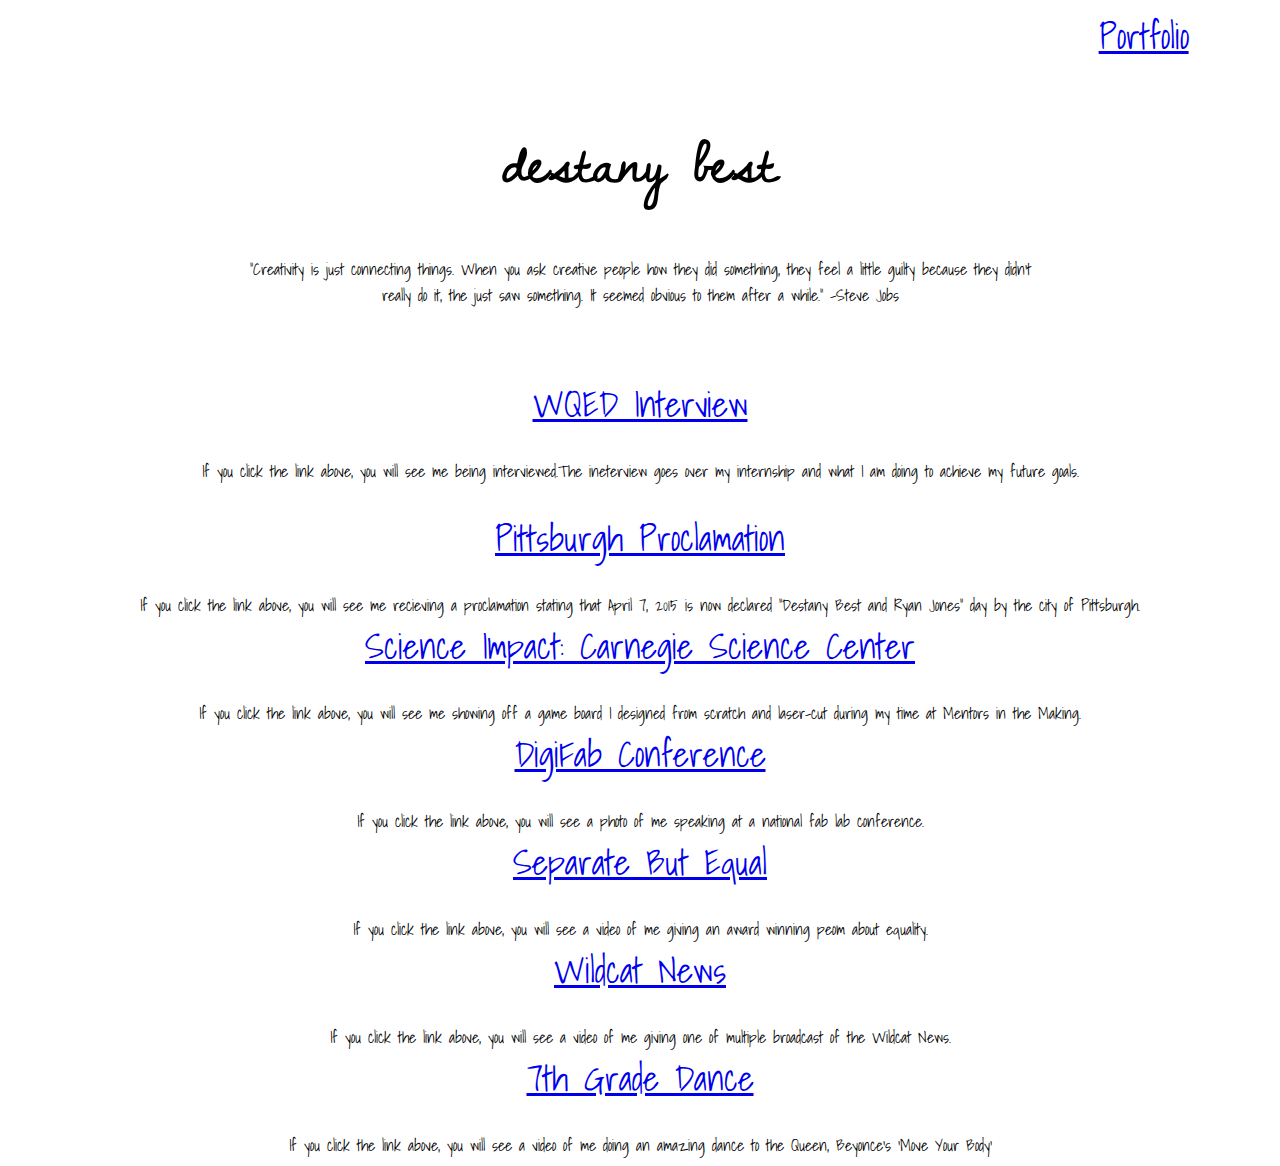
<file: index.html>
<!DOCTYPE html>
<html>
    <head>
        <title>About Me</title>
		<link href="https://fonts.googleapis.com/css?family=Dawning+of+a+New+Day&display=swap" rel="stylesheet">
		<link href="https://fonts.googleapis.com/css?family=Shadows+Into+Light&display=swap" rel="stylesheet">
        <link href="styles.css" rel="stylesheet" type="text/css">
    </head>
    <body>
		<div id= "portfolio">
		<a href="portfolio.html">Portfolio</a></div>
<h1>destany best</h1>
	<div class= quote> 
		<p> “Creativity is just connecting things. When you ask creative people how they did something, they feel a little guilty because they didn’t really do it, the just saw something. It seemed obvious to them after a while.”
			-Steve Jobs </p> 
	</div>
		<br>
		<br>
		
<a href ="https://www.wqed.org/futurejobs"> WQED Interview </a>
			<br>
			<br>
		If you click the link above, you will see me being interviewed.The ineterview goes over my internship and what I am doing to achieve	my future goals.
		<br>
		<br>
		
<a href ="https://www.thenorthsidechronicle.com/macs-students-receive-proclamation-from-city-council/"> Pittsburgh Proclamation </a>
	<br>
		<br>
		If you click the link above, you will see me recieving a proclamation stating that April 7, 2015 is now declared "Destany Best and Ryan Jones" day by the city of Pittsburgh.
		<br>
<a href= "http://www.carnegiesciencecenter.org/csc_content/publications/pdf/science-impact-spring-vol-7-2018.pdf">Science Impact: Carnegie Science Center</a>
		<br>
		<br>
		If you click the link above, you will see me showing off a game board I designed from scratch and laser-cut during my time at Mentors in the Making.
		<br>
		<a href="https://twitter.com/NazPrepMath/status/1114250757585420290"> DigiFab Conference</a>
		<br>
		<br>
		If you click the link above, you will see a photo of me speaking at a national fab lab conference.
		<br>
		<a href="https://www.youtube.com/watch?v=ArAi-vXJC2I"> Separate But Equal</a>
		<br>
		<br>
		If you click the link above, you will see a video of me giving an award winning peom about equality.
		<br>
		<a href="https://www.youtube.com/watch?v=1ws2OolfRVY">Wildcat News</a>
		<br>
		<br>
		If you click the link above, you will see a video of me giving one of multiple broadcast of the Wildcat News.
		<br>
		<a href="https://www.youtube.com/watch?v=IsCtFok0x9Q"> 7th Grade Dance</a>
		<br>
		<br>
		If you click the link above, you will see a video of me doing an amazing dance to the Queen, Beyonce's 'Move Your Body'
        <br>
	</body>
</html>
</file>
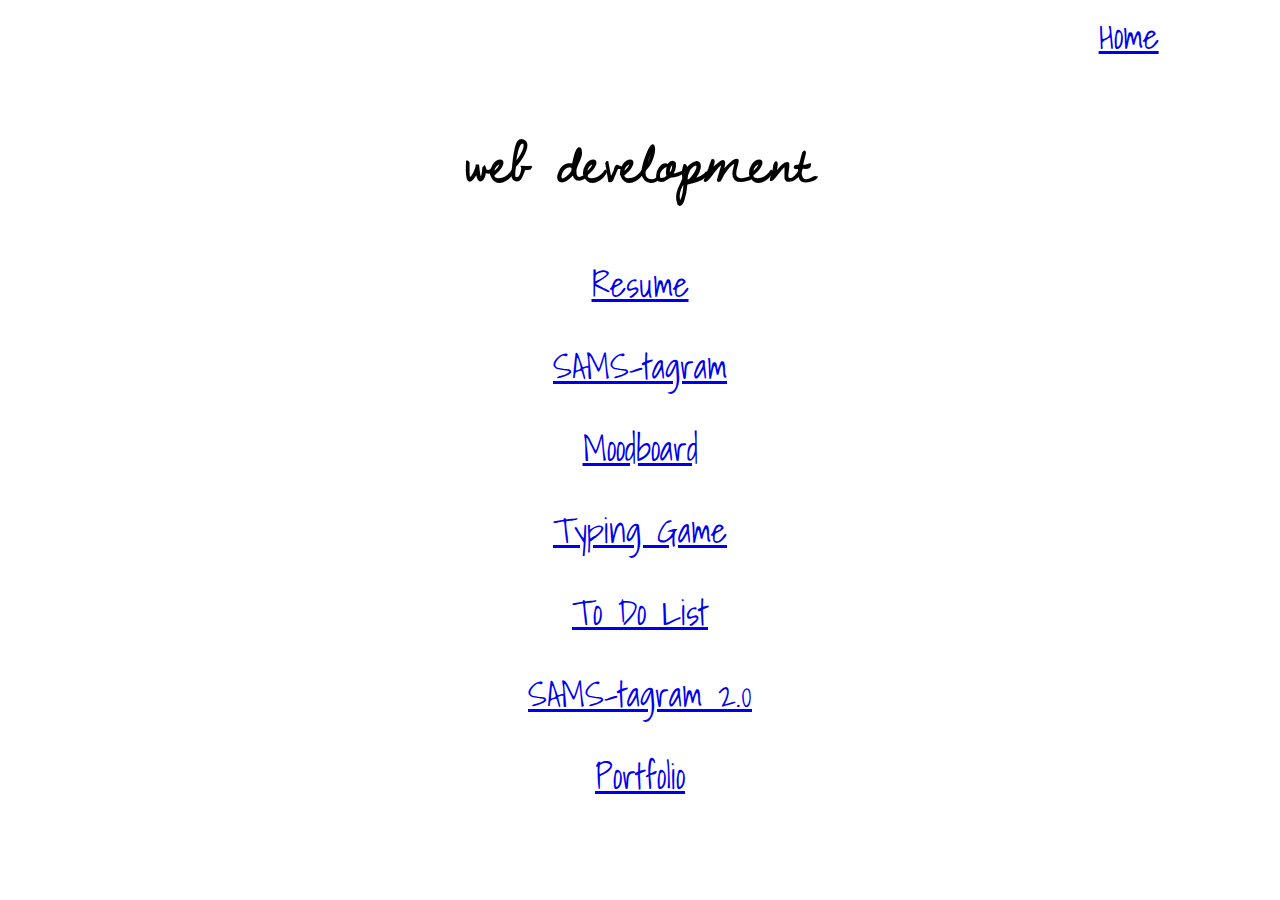
<file: portfolio.html>
<!DOCTYPE html>
<html>
    <head>
        <title>Portfolio</title>
		<link href="https://fonts.googleapis.com/css?family=Dawning+of+a+New+Day&display=swap" rel="stylesheet">
		<link href="https://fonts.googleapis.com/css?family=Shadows+Into+Light&display=swap" rel="stylesheet">
        <link href="styles.css" rel="stylesheet" type="text/css">
    </head> 
	
	<div id=portfolio>
	<a href="index.html">Home</a>
	</div>
	
	<h1>web development</h1>
    <body>
	<a href="file:///Users/destanyb/Downloads/hw1_starter/resume/index.html"> Resume</a>
		<br>
		<br>
	<a href="file:///Users/destanyb/Downloads/hw1_starter/samstagram/index.html"> SAMS-tagram</a>
		<br>
		<br>
	<a href="file:///Users/destanyb/Downloads/hw2_starter/moodboard/index.html">Moodboard</a>
		<br>
		<br>
	<a href= "file:///Users/destanyb/Downloads/hw2_starter/typing_game/index.html"> Typing Game</a>
		<br>
		<br>
	<a href= "file:///Users/destanyb/Downloads/hw3_starter/TODO_starter/index.html"> To Do List</a>
		<br>
		<br>
	<a href="file:///Users/destanyb/Downloads/hw3_starter/samstagram_2/index.html"> SAMS-tagram 2.0</a>
		<br>
		<br>
		<a href="file:///Users/destanyb/Downloads/portfolio/index.html"> Portfolio</a>
		<br>
		<br>

    </body>
</html>
</file>
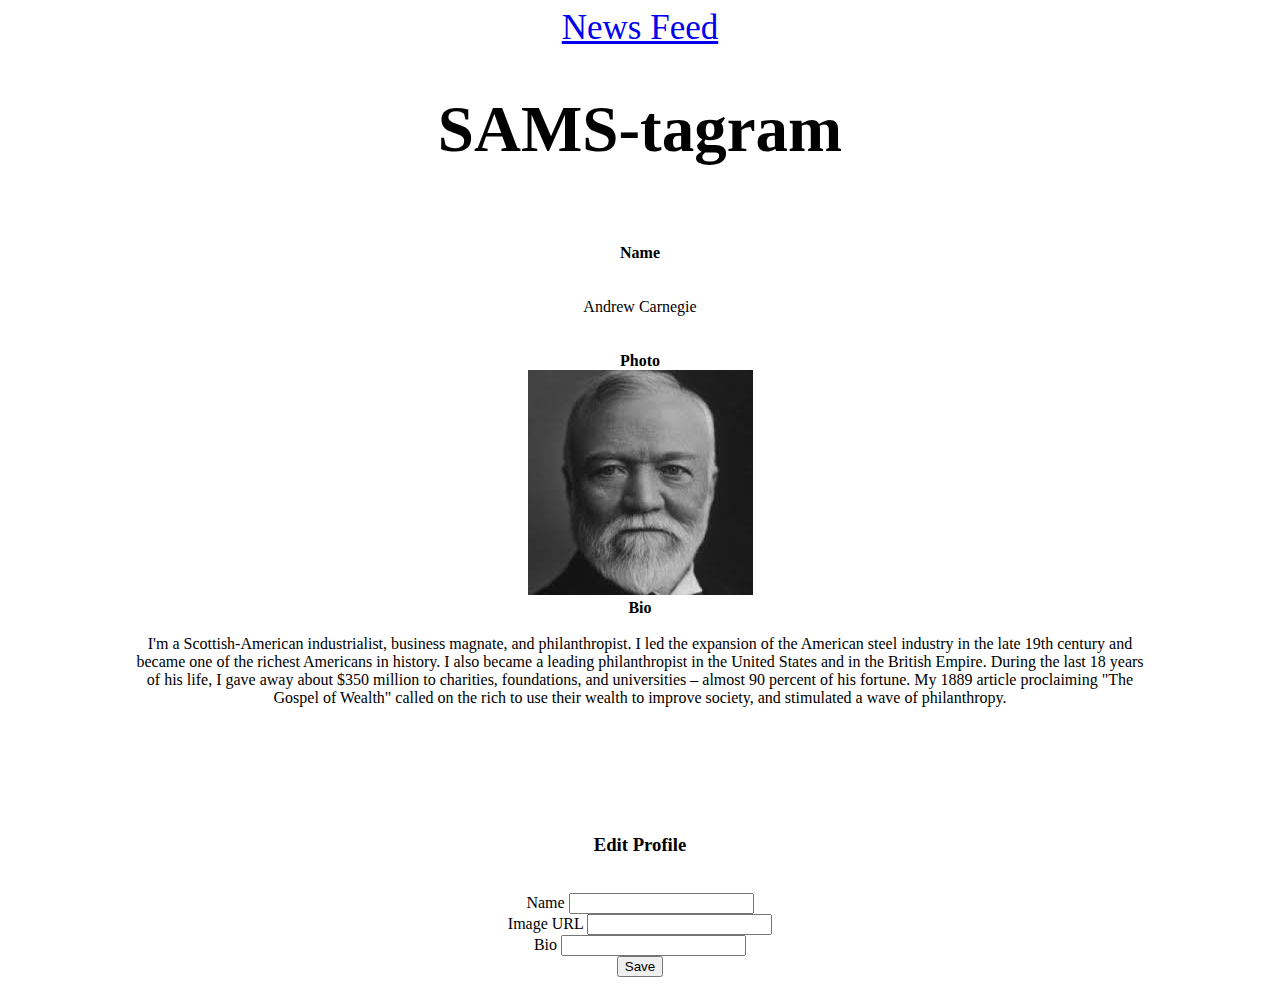
<file: profile.html>
<!DOCTYPE html>
<html>
    <head>
        <title>Profile</title>

        <link href="styles.css" rel="stylesheet" type="text/css">
    </head>
    <body>
		<div class="blackbox">
        	<a href="index.html" id="profile.link">News Feed</a>
			<h1>SAMS-tagram</h1>
		
		
		</div>
    
	
<div id= "WhiteBox">
			<br/>
        <p> <b> Name </b>
	<br/>
			<br/>
			<br/>
	<span id= "userName"> Andrew Carnegie
	</span>
			<br/>
			<br/>
			<br/>
			

  <b>Photo</b>
		<br/>	
	<img id= "userImage" src="[data-uri]">
			<br/>

	 <b> Bio</b>
			
			<br/>
		<br/>
			<span id= "userBio"> I'm a Scottish-American industrialist, business magnate, and
            philanthropist. I led the expansion of the American steel industry
            in the late 19th century and became one of the richest Americans in
            history. I also became a leading philanthropist in the United States
            and in the British Empire. During the last 18 years of his life, I gave
            away about $350 million to charities, foundations, and universities – almost
            90 percent of his fortune. My 1889 article proclaiming "The Gospel of Wealth"
            called on the rich to use their wealth to improve society, and stimulated a wave
            of philanthropy.</span>
			<br/>
		<br/>
		<br/>
		<br/>
		<br/>
		
		<br/>
		<br/>
	
   <h3> Edit Profile </h3>

   <form id="NewProfile">
       <br />Name
       <input type="text" id="cust.name">
       <br />Image URL
       <input type="text" id="image_link">
       <br />Bio
       <input type="text" id="cust.info">
       <br />
       <input type="submit" value="Save" id="roundButton">
   </form>
	
	
	</p>
	
<div/>
		<script src="https://code.jquery.com/jquery-3.4.1.min.js"
                integrity="sha256-CSXorXvZcTkaix6Yvo6HppcZGetbYMGWSFlBw8HfCJo="
                crossorigin="anonymous"></script>
        <script src="profile.js"></script>
    </body>
</html>
</file>
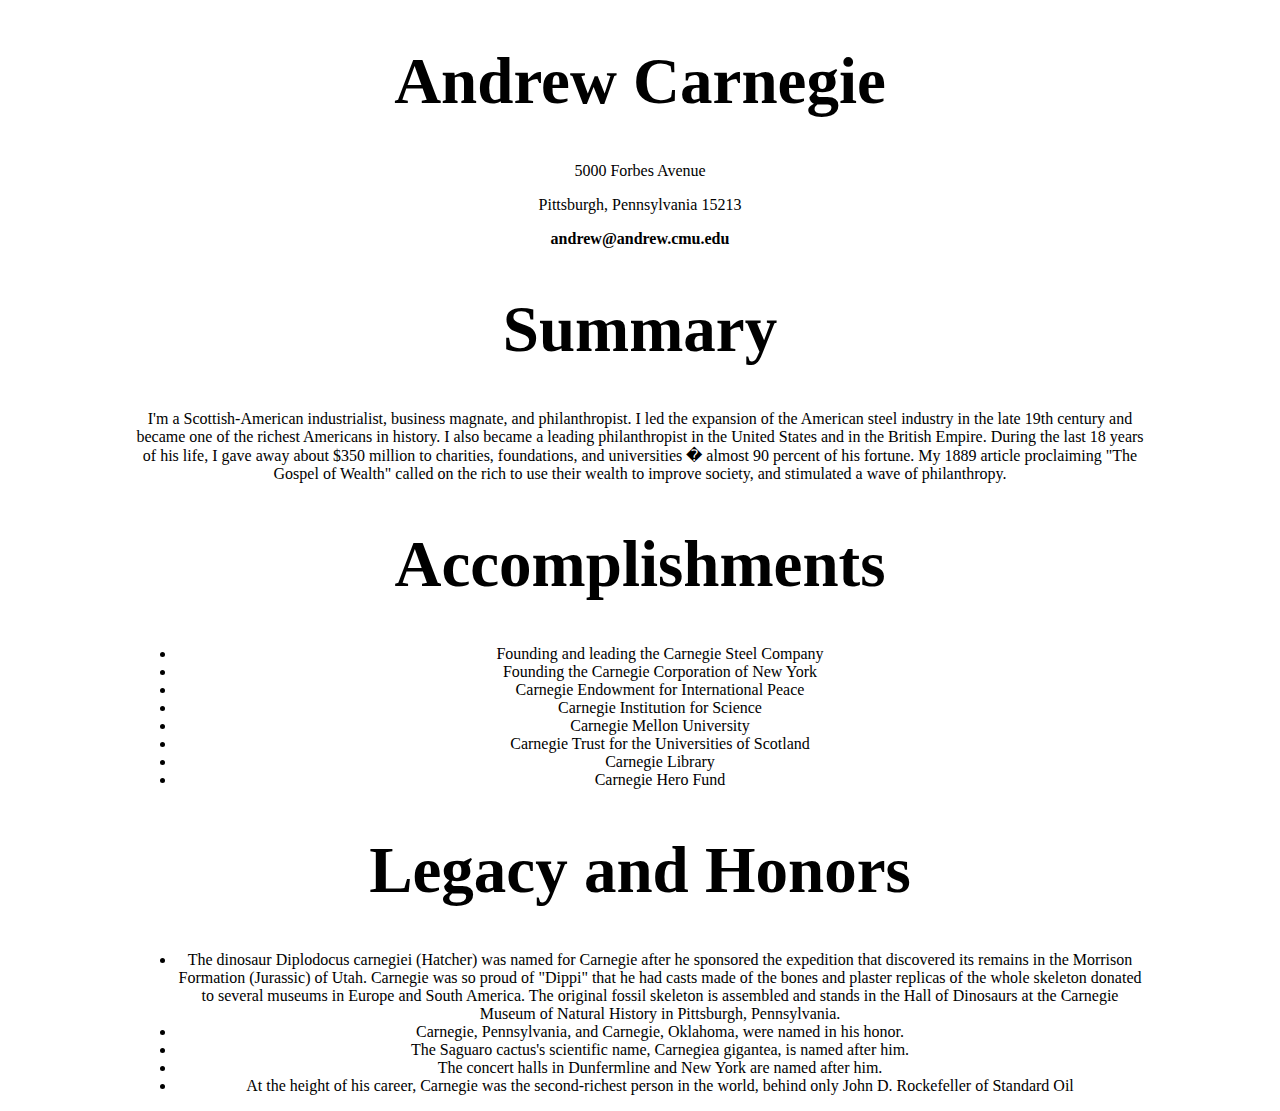
<file: resume.html>
<!DOCTYPE html>
<html>
    <head>
        <title>Resume</title>
        <link href="styles.css" rel="stylesheet" type="text/css">
    </head>
    <body>
        <div class="header">
            <h1>Andrew Carnegie</h1>
            <p> 5000 Forbes Avenue</p>
            <p> Pittsburgh, Pennsylvania 15213</p>
            <p><b>andrew@andrew.cmu.edu</b></p>
        </div>
        <div class="container">
        <h1> Summary</h1>
        <p>
            I'm a Scottish-American industrialist, business magnate, and
            philanthropist. I led the expansion of the American steel industry
            in the late 19th century and became one of the richest Americans in
            history. I also became a leading philanthropist in the United States
            and in the British Empire. During the last 18 years of his life, I gave
            away about $350 million to charities, foundations, and universities � almost
            90 percent of his fortune. My 1889 article proclaiming "The Gospel of Wealth"
            called on the rich to use their wealth to improve society, and stimulated a wave
            of philanthropy.
        </p>
        <h1>Accomplishments</h1>
        <p>
            <ul>
                <li>Founding and leading the Carnegie Steel Company</li>

                <li> Founding the Carnegie Corporation of New York</li>
                <li> Carnegie Endowment for International Peace</li>
                <li> Carnegie Institution for Science</li>
                <li>  Carnegie Mellon University</li>
                <li> Carnegie Trust for the Universities of Scotland</li>
                <li> Carnegie Library</li>
                <li> Carnegie Hero Fund</li>
            </ul>
        </p>
        <h1>Legacy and Honors</h1>
        <p>
            <ul>

                <li>The dinosaur Diplodocus carnegiei (Hatcher) was named for Carnegie after he
                    sponsored the expedition that discovered its remains in the Morrison Formation
                    (Jurassic) of Utah. Carnegie was so proud of "Dippi" that he had casts made of the
                    bones and plaster replicas of the whole skeleton donated to several museums in Europe
                    and South America. The original fossil skeleton is assembled and stands in the Hall of
                    Dinosaurs at the Carnegie Museum of Natural History in Pittsburgh, Pennsylvania.</li>


                <li>Carnegie, Pennsylvania, and Carnegie, Oklahoma, were named in his honor.</li>

                <li>The Saguaro cactus's scientific name, Carnegiea gigantea, is named after him.</li>

                <li>The concert halls in Dunfermline and New York are named after him.</li>

                <li>At the height of his career, Carnegie was the second-richest person in the world,
                    behind only John D. Rockefeller of Standard Oil</li>
            </ul>
        </p>
        </div>
    </body>
</html>
</file>
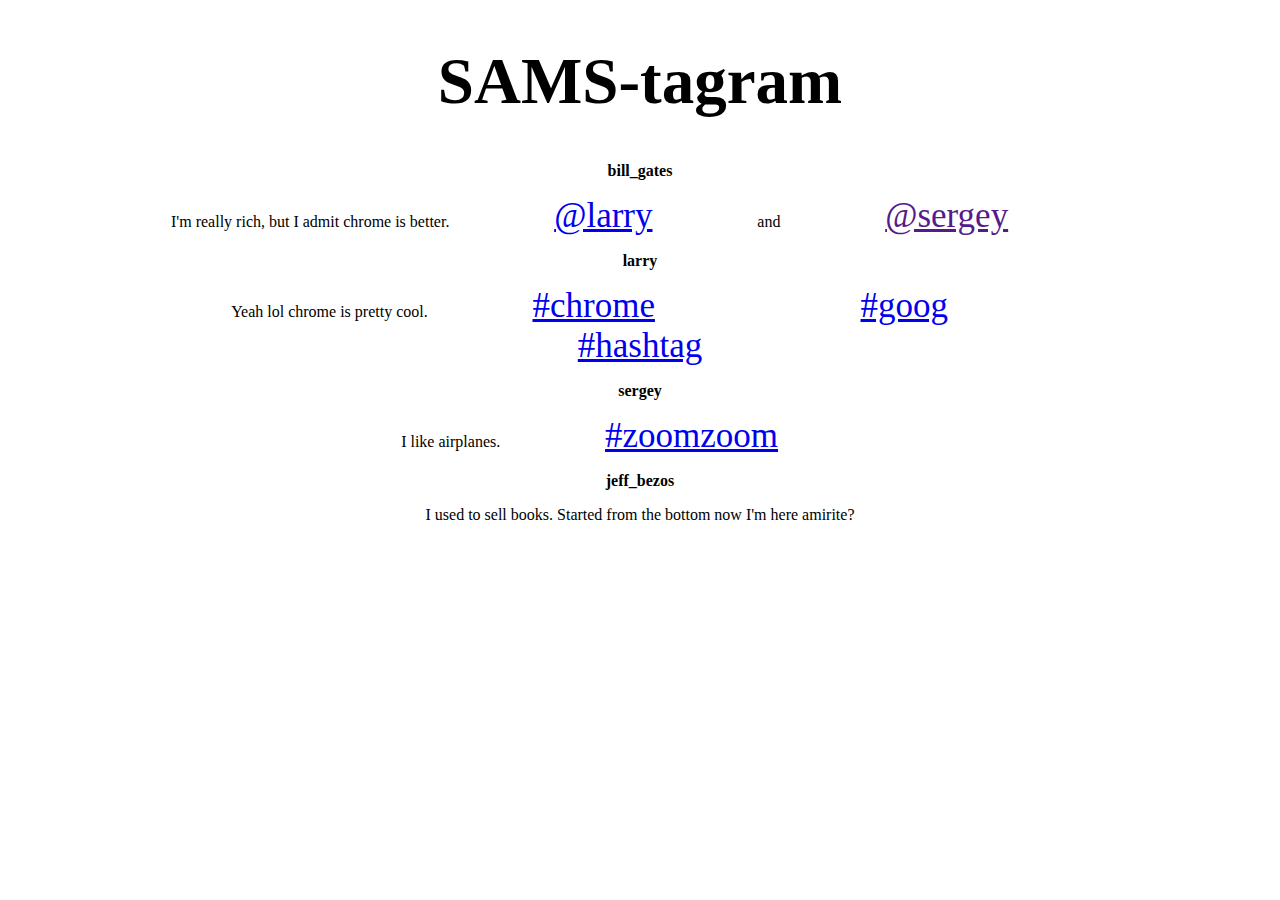
<file: samstagram.html>
<!DOCTYPE html>
<html>
    <head>
        <title>SAMStagram</title>
        <link href="styles.css" rel="stylesheet" type="text/css">
    </head>
    <STYLE> {text-decoration: none} </STYLE>
    <body>
        <div class="blackbox">
            <h1>SAMS-tagram</h1>
        </div>
        <div class="whitebox">
        </div>
<div class="billbox">
    <p><b>bill_gates</b></p> 
    <p>I'm really rich, but I admit chrome is better. <a href="https://www.instagram.com/larry/">@larry</a> and <a href=""https://www.instagram.com/larry/"">@sergey</a></p>
</div>   
        
        <div class="billbox">
    <p><b>larry</b></p> 
    <p>Yeah lol chrome is pretty cool. <a href="https://www.instagram.com/explore/tags/chrome/?hl=en">#chrome</a> <a href="https://www.instagram.com/explore/tags/goog/?hl=en">#goog</a> <a href="https://www.instagram.com/explore/tags/hashtag/?hl=en">#hashtag</a> </p>
</div>   
        <div class="billbox">
    <p><b>sergey</b></p> 
    <p>I like airplanes. <a href="https://www.instagram.com/explore/tags/zoomzoom/?hl=en">#zoomzoom</a></p>
</div>   
        <div class="billbox">
    <p><b>jeff_bezos</b></p> 
    <p>I used to sell books. Started from the bottom now I'm here amirite? </p>
</div>
</file>
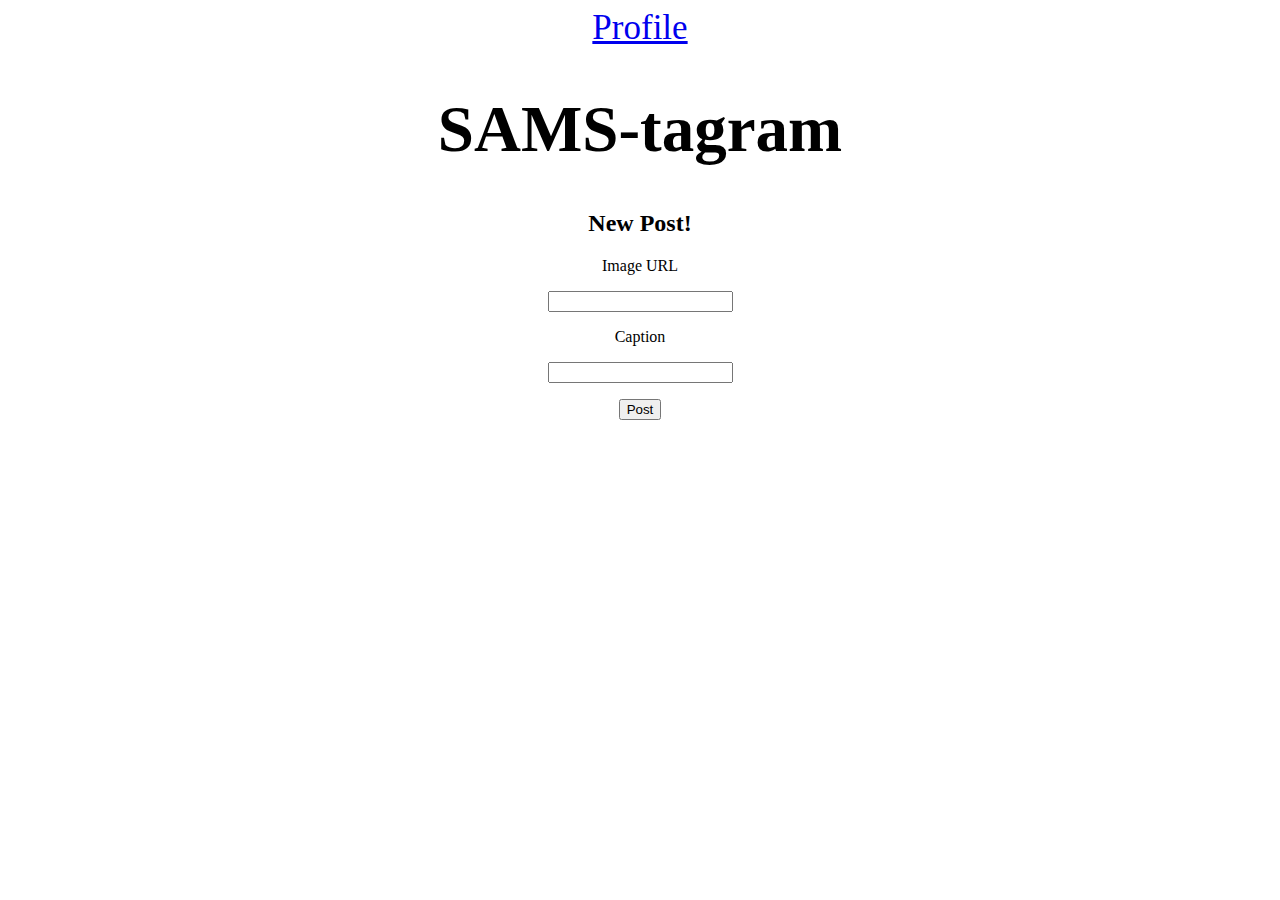
<file: samstagram2.html>
<!DOCTYPE html>
<html>
<head>
    <title>SAMStagram</title>
    <link href="styles.css" rel="stylesheet" type="text/css">
</head>
<STYLE>
    {
        text-decoration: none
    }
</STYLE>
<body>
    <div class="blackbox">
		<a href="profile.html">Profile</a>
        <h1>SAMS-tagram</h1>
    </div>
    <div class="whitebox">
        <form id="form_id">
            <h2> New Post!</h2>
            <p>Image URL</p>
            <input type="text" id="link_input">
            <p> Caption</p>
            <input type="text" id="caption">
            <p></p>
            <input type="submit" value="Post" id="roundButton">
        </form>
    </div>
    <div id="container"> </div>
	
	
	
    <script src="https://code.jquery.com/jquery-3.4.1.min.js"
            integrity="sha256-CSXorXvZcTkaix6Yvo6HppcZGetbYMGWSFlBw8HfCJo="
            crossorigin="anonymous"></script>
    <script src="index.js"></script>

</body>
</html>
</file>
<file: todo.html>
<!DOCTYPE html>
<html>
    <head>
        <title>TODO</title>

        <link href="styles.css" rel="stylesheet" type="text/css">
    </head>
    <body>

        <form id="form1">
            <input type="text" id="todo-input"><br>
            <input type="submit" value="Just do it!">
        </form>
        <script src="https://code.jquery.com/jquery-3.4.1.min.js"
                integrity="sha256-CSXorXvZcTkaix6Yvo6HppcZGetbYMGWSFlBw8HfCJo="
                crossorigin="anonymous"></script>
        <script src="index.js"></script>

        <div id="container"></div>

    </body>
</html>
</file>
<file: typinggame.html>
<!DOCTYPE html>
<html>
    <head>
        <title>Typing Game</title>

        <link href="styles.css" rel="stylesheet" type="text/css">
    </head>
    <body>
        <div id="container">

        </div>
        <form id="form_id">
            <input type="text" id="text_input">
            <input type="submit">
        </form>

        <script
          src="https://code.jquery.com/jquery-3.4.1.min.js"
          integrity="sha256-CSXorXvZcTkaix6Yvo6HppcZGetbYMGWSFlBw8HfCJo="
          crossorigin="anonymous"></script>
        <script src="index.js"></script>
    </body>
</html>
</file>
<file: styles.css>
﻿h1 {
    text-align: center;
    font-family: 'Dawning of a New Day', cursive;
    font-size: 65px;
}

body {
    background-image: url("https://i.pinimg.com/originals/3e/d6/73/3ed673adb2ed5e11dfe09c228e5d6dc8.jpg");
    font-family: 'Shadows Into Light', cursive;
    padding-left: 10%;
    padding-right: 10%;
    text-align: center;
}

.quote {
    padding-left: 10%;
    padding-right: 10%;
    text-align: center;
}

a {
    font-decoration: underline;
    padding-left: 10%;
    padding-right: 10%;
    font-size: 35px;
}

#portfolio {
    text-align: right;
    margin-left: 95%
}

title {
    font-family: 'Shadows Into Light', cursive;
    text-align: center;
    font-size: 65px;
}
</file>
